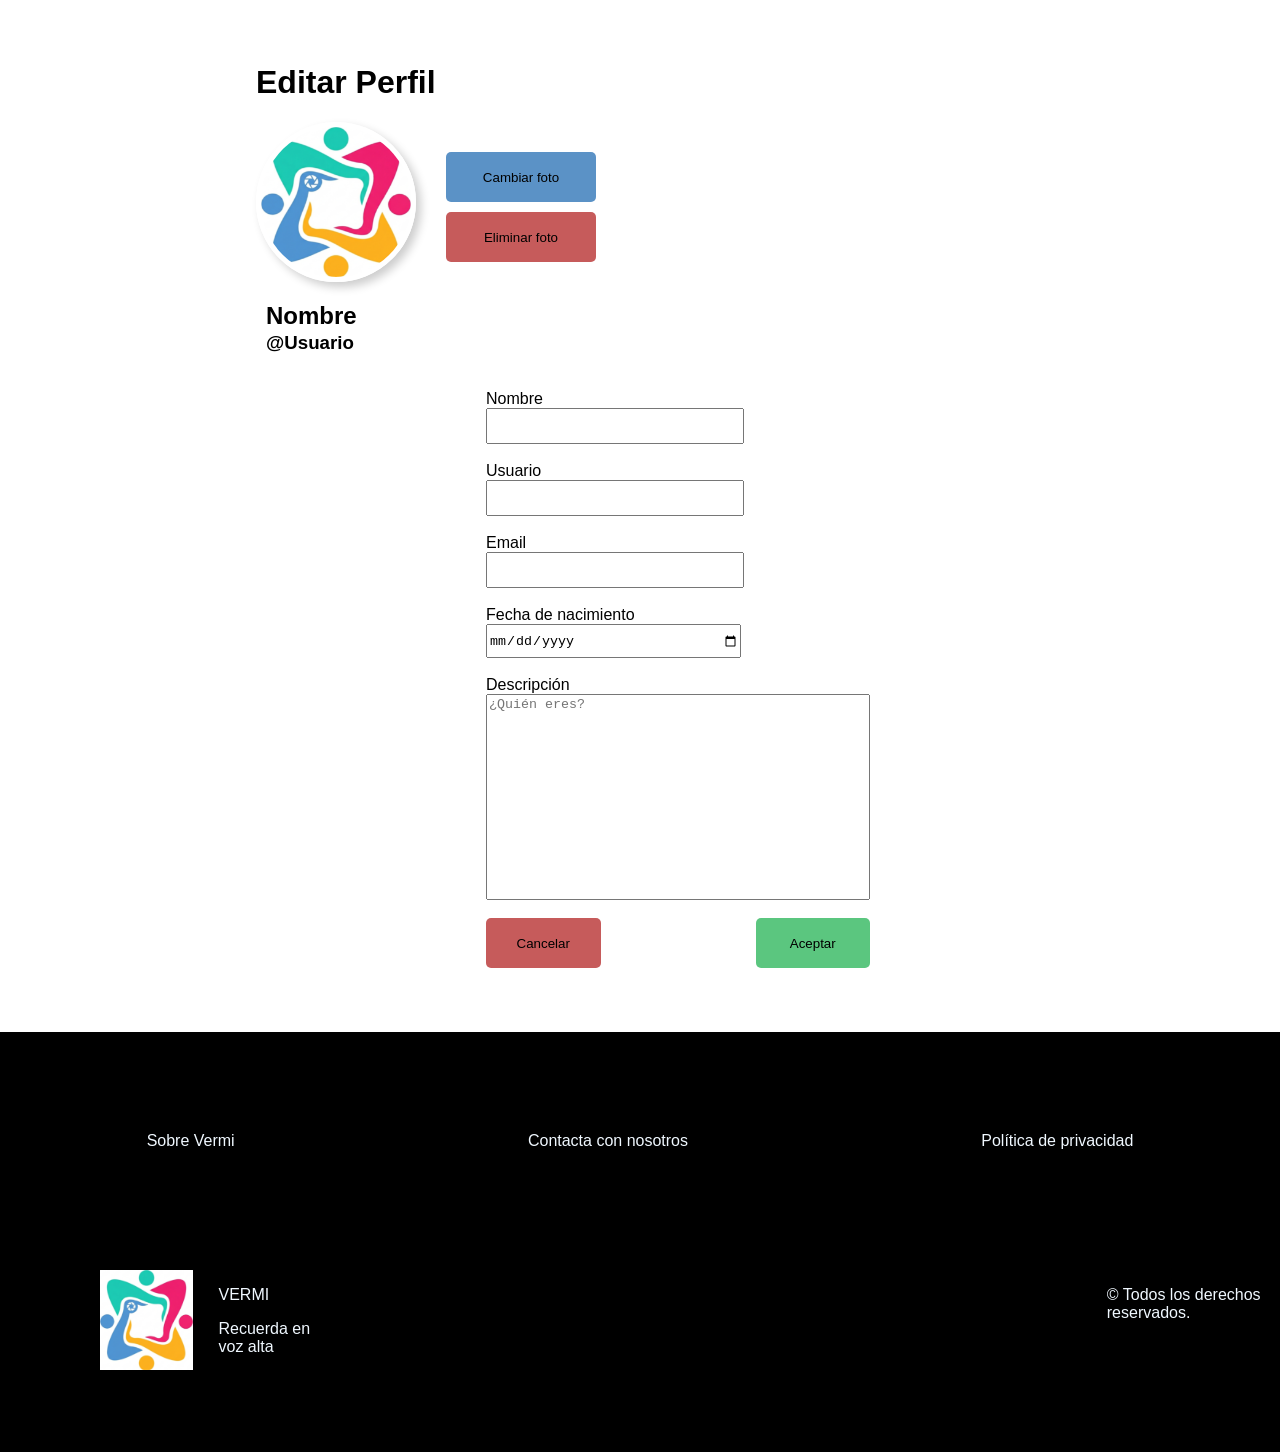
<file: editarPerfil.html>
<!DOCTYPE html>
<html lang="es">

<head>
    <meta charset="UTF-8">
    <meta name="viewport" content="width=device-width, initial-scale=1.0">
    <title>Vermi</title>
    <link rel="shortcut icon" href="logoP.png" type="image/x-icon">
    <link rel="stylesheet" href="editarPerfil.css">
</head>

<body>
    <div id="contenido">


        <h1>Editar Perfil</h1>

        <div id="fotoPerfil">
            <img id="foto" src="" alt="Foto de perfil" width="150" height="150" onerror="this.src='logoP.png';"><br>

            <div id="botonesFoto">
                <button id="cambiarFoto" type="submit" name="accion" value="cambiar">Cambiar foto</button>

                <button id="eliminarFoto" type="submit" name="accion" value="eliminar">Eliminar foto</button>
            </div>
        </div>

        <div id="nombres">
            <h2>Nombre</h2>
            <h3>@Usuario</h3>
        </div>

        <form id="formDatos" action="" method="post">
            <label for="nombre">Nombre</label>
            <input type="text" id="nombre" name="nombre"><br>
            <label for="usuario">Usuario</label>
            <input type="text" id="usuario" name="usuario"><br>

            <label for="email">Email</label>
            <input type="email" id="email" name="email"><br>
            <label for="fechaNacimiento">Fecha de nacimiento</label>
            <input type="date" id="fechaNacimiento" name="fechaNacimiento"><br>

            <label for="descripcion">Descripción</label>
            <textarea name="descripcion" id="descripcion" placeholder="¿Quién eres?"></textarea><br>

            <div id="botonesGuardar">
                <button id="cancelar" type="button" onclick="history.back()">Cancelar</button>
                <button id="guardar" type="submit" name="accion" value="publicar">Aceptar</button>
            </div>
        </form>
    </div>

    <footer>
        <div id="paginasFooter">
            <a href="">Sobre Vermi</a>
            <a href="">Contacta con nosotros</a>
            <a href="">Política de privacidad</a>
        </div>

        <div id="logoYCopyFooter">
            <img src="logoP.png" alt="" srcset="">
            <div id="textoLogo">
                <p>VERMI</p>
                <p>Recuerda en voz alta</p>
            </div>
            <p>© Todos los derechos reservados.</p>
        </div>
    </footer>

</body>

</html>
</file>
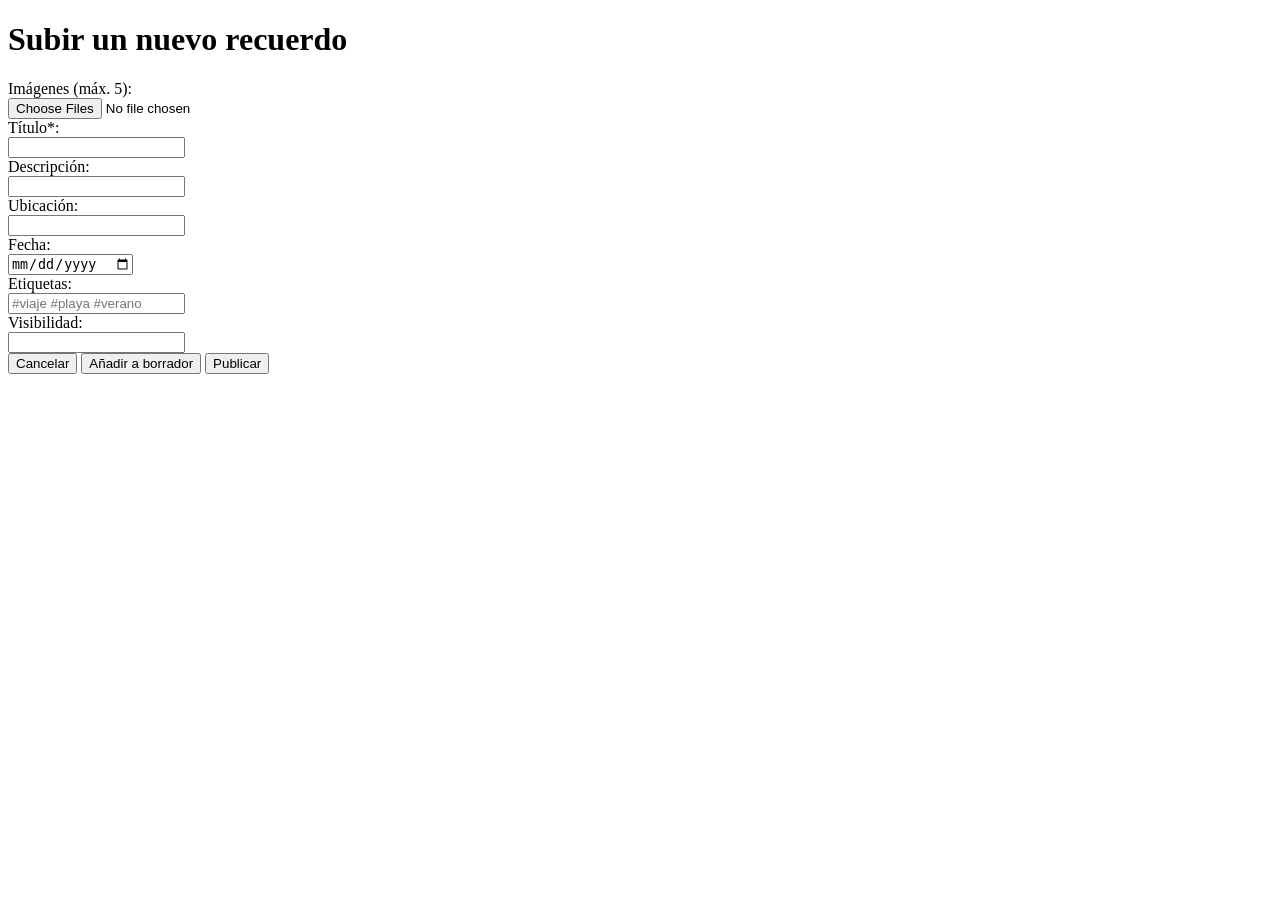
<file: publicar.html>
<!DOCTYPE html>
<html lang="es">
<head>
    <meta charset="UTF-8">
    <meta name="viewport" content="width=device-width, initial-scale=1.0">
    <title>Document</title>
</head>
<body>

    <h1>Subir un nuevo recuerdo</h1>

    <form action="" method="post" enctype="multipart/form-data"> <!--con el enctype se permite subir imagenes -->
        <label for="imagenes">Imágenes (máx. 5):</label><br>
        <input type="file" id="imagenes" name="imagenes[]" accept="image/*" multiple><br>

        <label for="titulo">Título*:</label><br>
        <input type="text" id="titulo" name="titulo" required><br>
        <label for="descripcion">Descripción:</label><br>
        <input type="text" id="descripcion" name="descripcion"><br>
        <label for="ubicacion">Ubicación:</label><br>
        <input type="text" id="ubicacion" name="ubicacion"><br>
        <label for="fecha">Fecha:</label><br>
        <input type="date" id="fecha" name="fecha"><br>
        <label for="etiquetas">Etiquetas:</label><br>
        <input type="text" id="etiquetas" name="etiquetas" placeholder="#viaje #playa #verano"><br>

        <label for="visibilidadInput">Visibilidad:</label><br>
        <input type="text" id="visibilidadInput" name="visibilidad" list="visibilidad"><br>
        <datalist id="visibilidad">
            <option value="Pública">
            <option value="Seguidores">
            <option value="Privada">
        </datalist>

        <div id="botones">
            <button type="button" onclick="history.back()">Cancelar</button>
            <button type="submit" name="accion" value="borrador">Añadir a borrador</button>
            <button type="submit" name="accion" value="publicar">Publicar</button>
        </div>

    </form>
</body>
</html>
</file>
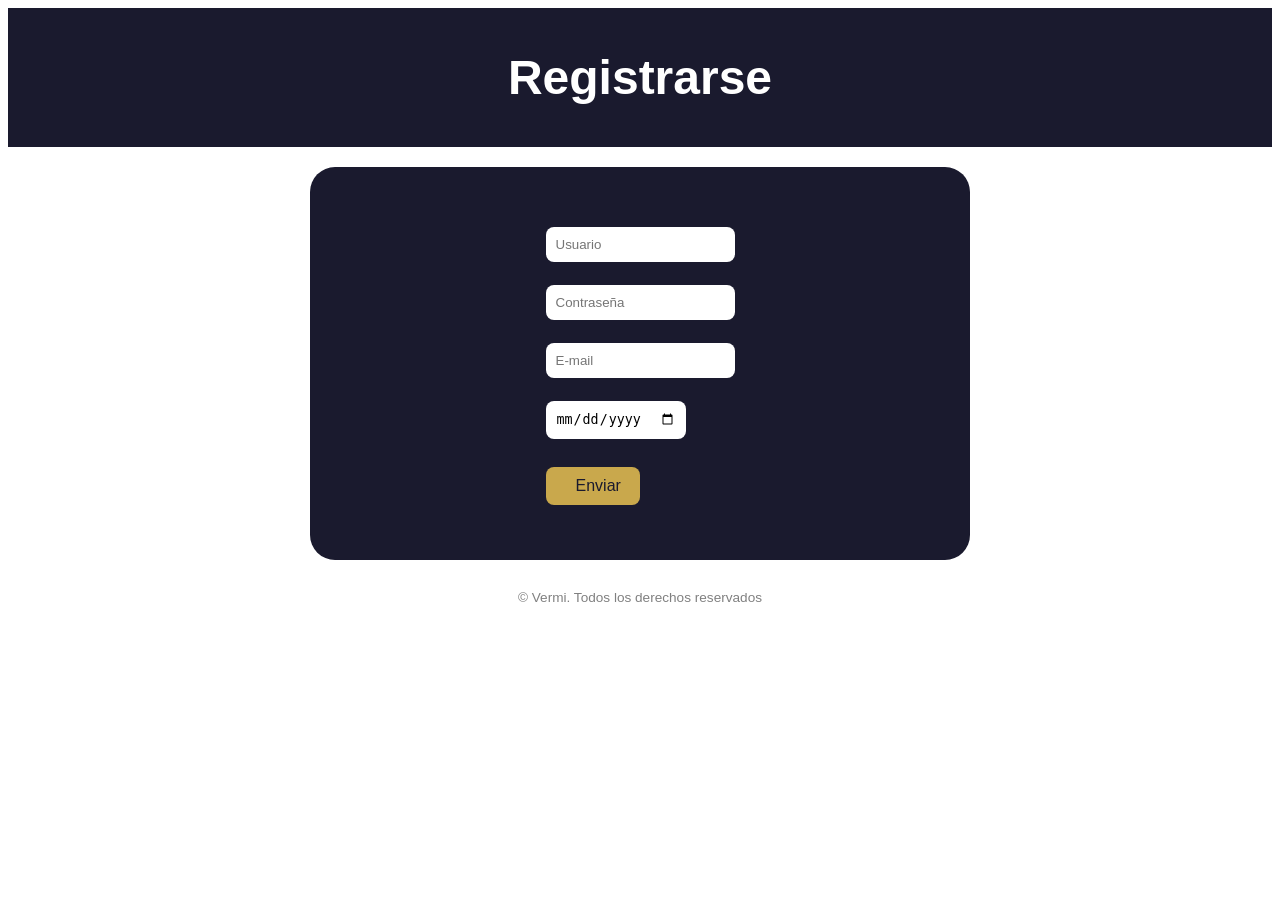
<file: register.html>
<!DOCTYPE html>
<html lang="en">
<head>
    <meta charset="UTF-8">
    <meta name="viewport" content="width=device-width, initial-scale=1.0">
    <title>Document</title>
    <link rel="stylesheet" href="loginRegister.css">
</head>
<body>
    <header>
        <h1 class="titulo">Registrarse</h1>
    </header>
    <main>
        <section class="box-form">
                <div class="form">
                    <form action="" method="POST">
                        <section class="form-content">
                        <input type="text" class="user" placeholder="Usuario"><br><br>
                        <input type="text" class="password" placeholder="Contraseña"><br><br>
                        <input type="text" class="password" placeholder="E-mail"><br><br>
                        <input type="date" class="password" placeholder="Fecha de Nacimiento"><br><br>
                        <button type="submit">Enviar</button>
                        </section>
                    </form>
                </div>
        </section>
    </main>
    <footer>
        &copy; Vermi. Todos los derechos reservados 
    </footer>
</body>
</html>
</file>
<file: editarPerfil.css>
body{
    font-family: Arial, Helvetica, sans-serif;
    margin: 0;
}

#contenido{
    margin: 5% 20% 5% 20%;
}

#fotoPerfil{
    display: flex;
    flex-direction: row;
}

#foto{
    border: 5px solid rgb(255, 255, 255);
    box-shadow: 5px 5px 10px 0px rgba(0,0,0,0.2);
    border-radius: 200%;
    height: 150px;
    width: 150px;
}

#botonesFoto{
    position: relative;
}

#cambiarFoto, #eliminarFoto{
    margin-top: 30px;
    margin-right: 10px;
    width: 150px;
    height: 50px;
    border-radius: 5px;
    border: none;
    transition: background-color 0.3s ease;
}

#cambiarFoto{
    margin-left: 30px;
    background-color: #5b92c6;
}

#eliminarFoto{
    position: absolute;
    top: 60px;
    right: 0px;
    background-color: #c65b5b;
}

#nombres{
    margin-left: 10px;
    position: relative;
}

#nombres h3{
    margin-top: 0;
    position: absolute;
    top: 30px;
}

#formDatos{
    margin: 60px auto 0 230px;
    display: flex;
    flex-direction: column;
    width: 50%;
}

input{
    height: 30px;
} 

#nombre, #usuario,#email, #fechaNacimiento{
    width: 250px;
}

textarea{
    height: 200px;
    resize: none;
}

#botonesGuardar{
    display: flex;
    flex-direction: row;
}

#cancelar, #guardar{
    height: 50px;
    width: 150px;
    border-radius: 5px;
    border: none;
    transition: background-color 0.3s ease;
}

#cancelar{
    background-color: #c65b5b;
}

#guardar{
    margin-left: 155px;
    background-color: #5bc67f;
}

#eliminarFoto, #cambiarFoto, #cancelar, #guardar{
    cursor: pointer;
}

footer{
    background-color: black;
    color: aliceblue;
}

#paginasFooter{
    display: flex;
    justify-content: space-around;
}

#paginasFooter a{
    text-decoration: none;
    color: aliceblue;
    margin-top: 100px;
    position: relative;
}

#logoYCopyFooter{
    display: flex;
    margin-top: 120px;
    margin-left: 100px;
    padding-bottom: 80px;
}

#textoLogo{
    margin-left: 25px;
}

#logoYCopyFooter img{
    height: 100px;
    width: 100px;
}


/* pseudoclases */

#cambiarFoto:hover{
    background-color: #468aca;
}

#eliminarFoto:hover{
    background-color: #c94545;
}

#cancelar:hover{
    background-color: #c94545;
}

#guardar:hover{
    background-color: #45cc72;
}

#cancelar:active{
    background-color: #cb3333;
}

#guardar:active{
    background-color: #30d066;
}

#eliminarFoto:active{
    background-color: #cb3333;
}

#cambiarFoto:active{
    background-color: #2a80d0;
}



#logoYCopyFooter > p:last-child{
    margin-left: 780px;
}

#paginasFooter a::after {
    content: "";
    position: absolute;
    left: 0;
    bottom: -2px;
    width: 0;
    height: 2px;
    background-color: aliceblue;
    transition: width 0.3s ease;
}

#paginasFooter a:hover::after {
    width: 100%;
}
</file>
<file: loginRegister.css>
header {
    background-color: #1a1a2e;
    color: white;
    padding: 10px;
}

h1.titulo {
    text-align: center;
    font-family: 'Gill Sans', 'Gill Sans MT', 'Trebuchet MS', sans-serif;
    font-size: 3rem;
}

section.box-form {
    display: flex;
    justify-content: center;
    align-items: center;
    margin-top: 20px;
}

div.form {
    display: flex;
    justify-content: center;
    align-items: center;
    flex-direction: column;
    background-color: #1a1a2e;
    width: 600px;
    height: auto;
    border-radius: 25px;
    padding: 30px;
}

section.form-content {
    margin-top: 25px;
    margin-bottom: 25px;
    width: 50%;
}

label {
    color: white;
    font-family: 'Gill Sans', 'Gill Sans MT', 'Trebuchet MS', sans-serif;
}

input.user, input.password {
    padding: 10px;
    border-radius: 8px;
    border: none;
    margin-top: 5px;
}

input.user:focus, input.password:focus {
    outline: 2px solid #c9a84c;
}

button {
    background-color: #c9a84c;
    color: #1a1a2e;
    border: none;
    padding: 10px 30px;
    border-radius: 8px;
    font-size: 1rem;
    cursor: pointer;
    margin-top: 10px;
    width: 100%;
}

button:hover {
    background-color: #e8c97a;
}

p.registro {
    color: white;
    font-family: 'Gill Sans', 'Gill Sans MT', 'Trebuchet MS', sans-serif;
    font-size: 0.9rem;
    margin-top: 10px;
}

p.registro a {
    color: #c9a84c;
}

footer {
    text-align: center;
    margin-top: 30px;
    color: gray;
    font-family: 'Gill Sans', 'Gill Sans MT', 'Trebuchet MS', sans-serif;
    font-size: 0.85rem;
}
</file>
